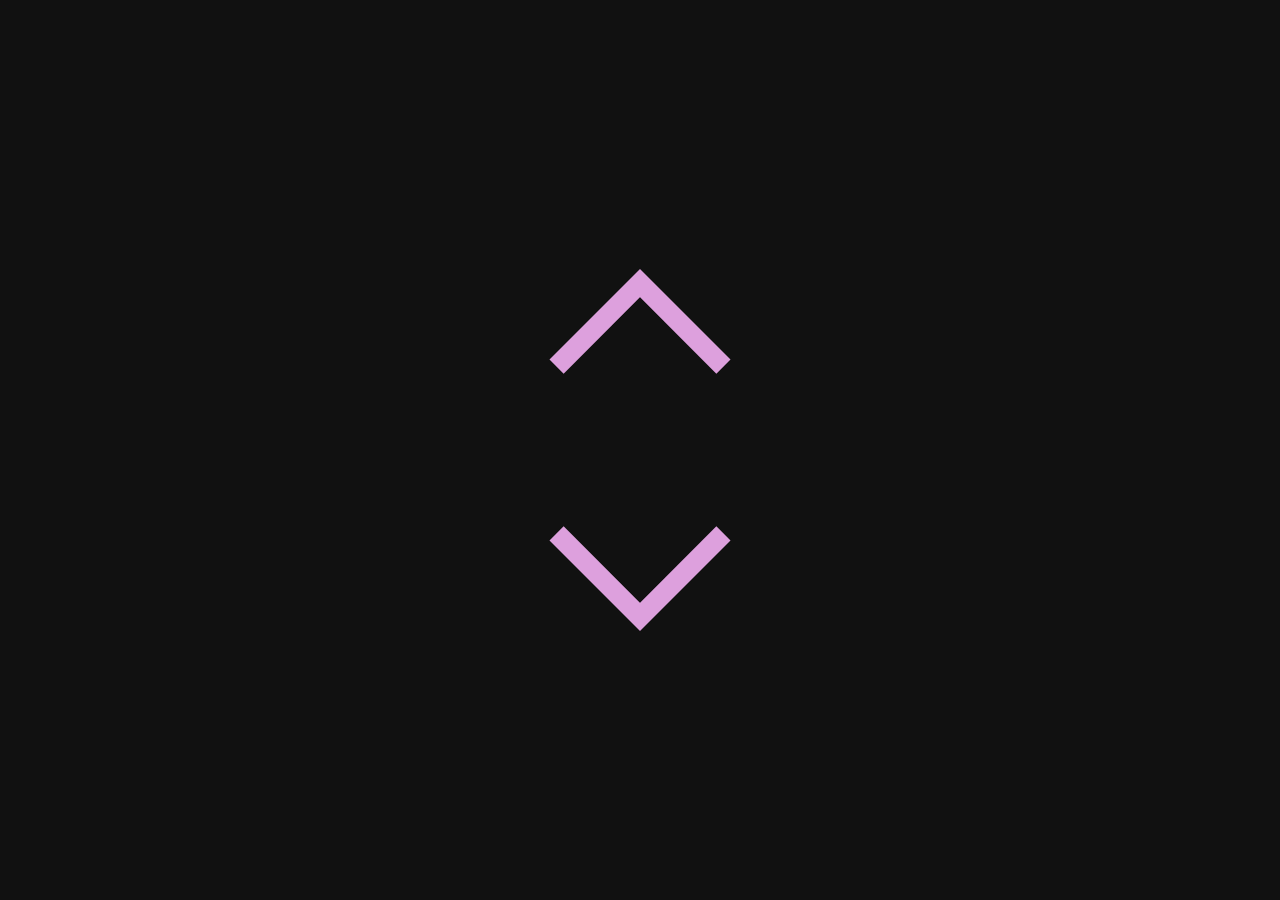
<file: CSS/3/index.html>
<!DOCTYPE html>
<html lang="en">
  <head>
    <meta charset="UTF-8" />
    <meta name="viewport" content="width=device-width, initial-scale=1.0" />
    <link rel="stylesheet" href="style.css">
    <title>Css Animation Effect</title>
  </head>
  <body>
    <div class="loader">
      <svg><rect></rect></svg>
    </div>
  </body>
</html>
</file>
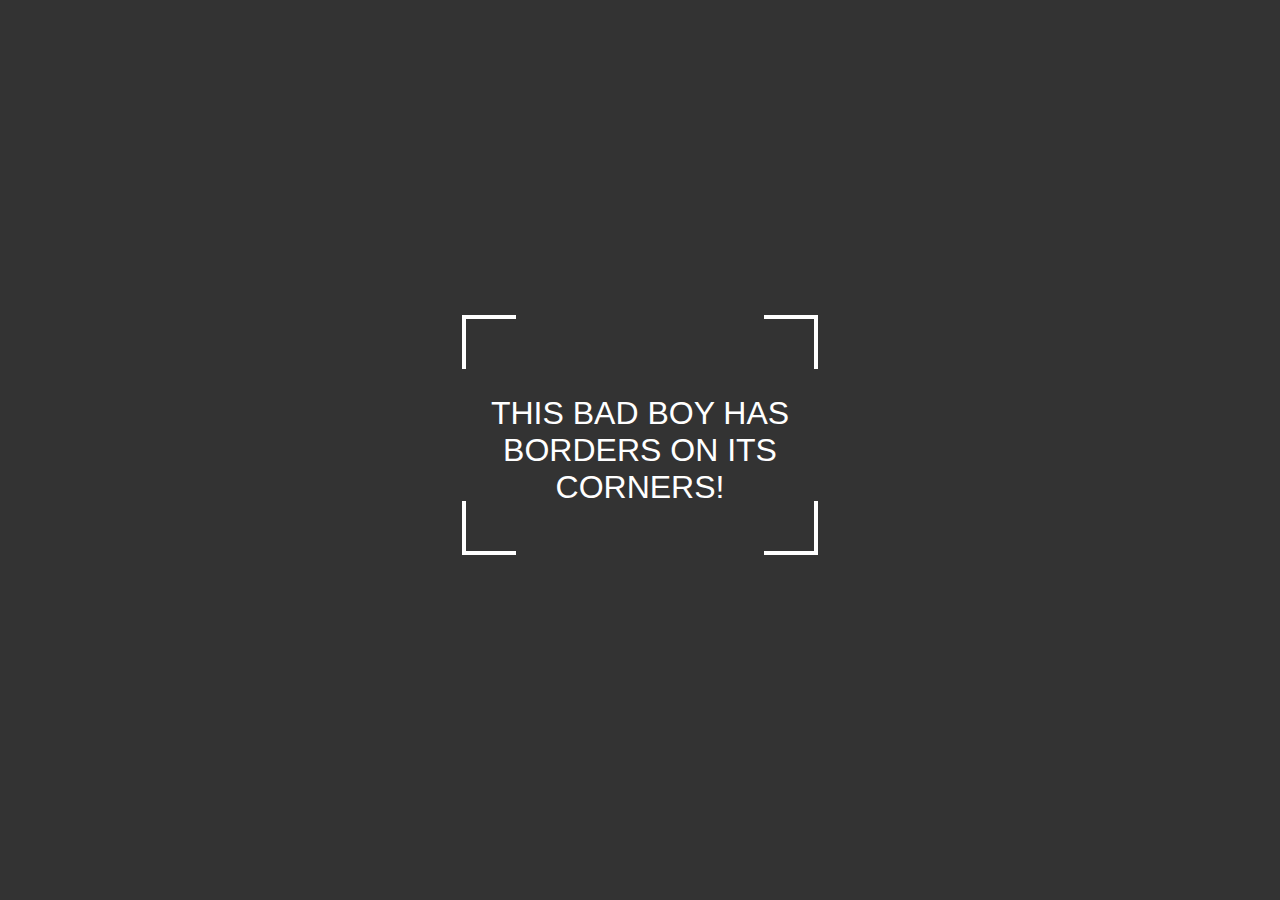
<file: CSS/4/index.html>
<!DOCTYPE html>
<html lang="en">
  <head>
    <meta charset="UTF-8" />
    <meta name="viewport" content="width=device-width, initial-scale=1.0" />
    <link rel="stylesheet" href="style.css" />
    <title>Corner borders</title>
  </head>
  <body>
    <section class="contact-us-page">
      <div class="corner-borders corner-borders--left"></div>
      <div class="corner-borders corner-borders--right"></div>
      <p>this bad boy has borders on its corners!</p>
    </section>
  </body>
</html>
</file>
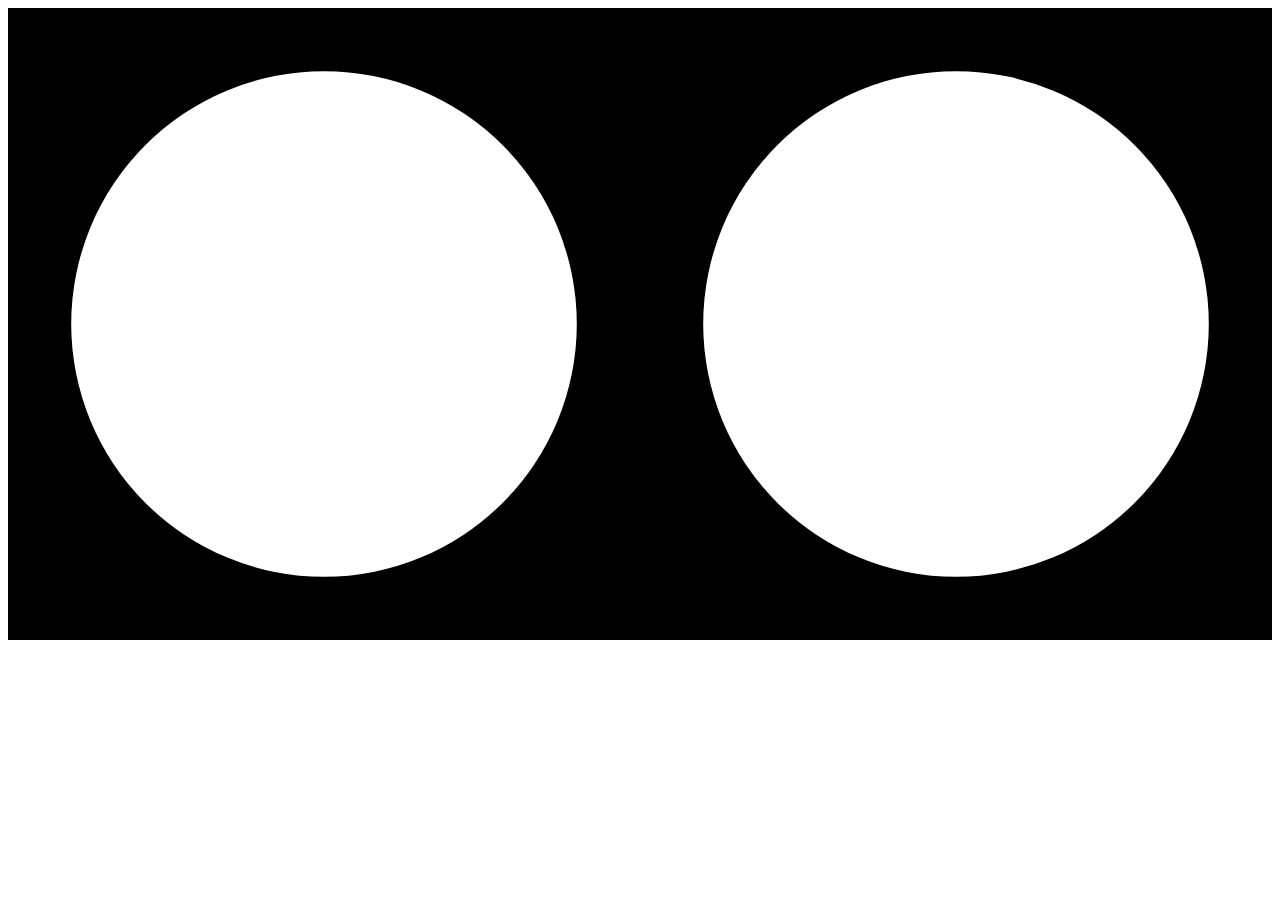
<file: CSS/5/inde.html>
<!DOCTYPE html>
<html lang="en">
  <head>
    <meta charset="UTF-8" />
    <meta name="viewport" content="width=device-width, initial-scale=1.0" />
    <title>Pointer Events Explained</title>
  </head>
  <body>
    <svg viewBox="0 0 20 10" xmlns="http://www.w3.org/2000/svg">
      <rect x="0" y="0" width="10" height="10" fill="black" />
      <circle
        cx="5"
        cy="5"
        r="4"
        fill="white"
        pointer-events="visiblePainted"
      />

      <rect x="10" y="0" width="10" height="10" fill="black" />
      <circle cx="15" cy="5" r="4" fill="white" pointer-events="none" />
    </svg>
    <script src="./script.js" />
  </body>
</html>
</file>
<file: CSS/3/style.css>
*,
*::before,
*::after {
  padding: 0;
  margin: 0;
  box-sizing: border-box;
}

body {
  min-height: 100vh;
  display: flex;
  justify-content: center;
  align-items: center;
  background-color: #111;
}

.loader {
  width: 64px;
  height: 64px;
  position: relative;
}

.loader svg {
  position: absolute;
  width: 100%;
  height: 100%;
  scale: 4;
  rotate: 45deg;
}

.loader svg rect {
  stroke-width: 10px;
  stroke: plum;
  width: 64px;
  height: 64px;
  fill: none;
  stroke-dasharray: 64;
  stroke-dashoffset: 32;
  animation: animate 3s cubic-bezier(0.75, 0.82, 0.165, 1) infinite;
}

@keyframes animate {
  0% {
    stroke-dashoffset: 32;
  }
  25% {
    stroke-dashoffset: 96;
    stroke: pink;
  }
  50% {
    stroke-dashoffset: 160;
    stroke: purple;
  }
  75% {
    stroke-dashoffset: 224;
    stroke: palegoldenrod;
  }
  100% {
    stroke-dashoffset: 288;
    stroke: peachpuff;
  }
}
</file>
<file: CSS/4/style.css>
*,
*::before,
*::after {
  padding: 0;
  margin: 0;
}

body {
  min-height: 100vh;
  box-sizing: border-box;
  font-family: "Poppins", sans-serif;
  background-color: #333;
  display: flex;
  justify-content: center;
  align-items: center;
}

p {
  color: #fff;
  font-size: 2rem;
  max-width: 20ch;
  text-align: center;
  text-transform: uppercase;
}

.corner-borders {
  position: relative;
}

.corner-borders::before,
.corner-borders::after {
  content: "";
  border-color: #fff;
  border-width: 4px;
  display: block;
  height: 50px;
  width: 50px;
  pointer-events: none;
  position: absolute;
}

/* top left, bottom left */
.corner-borders--left::after,
.corner-borders--left::before {
  left: 0;
}

/* top left */
.corner-borders--left::before {
  border-left-style: solid;
  border-top-style: solid;
  top: -5rem;
}

/* bottom left */
.corner-borders--left::after {
  border-bottom-style: solid;
  border-left-style: solid;
  bottom: -10rem;
}

/* top right , bottom right */
.corner-borders--right::before,
.corner-borders--right::after {
  right: 0;
}

/* top right */
.corner-borders--right::before {
  border-right-style: solid;
  border-top-style: solid;
  top: -5rem;
}

.corner-borders--right::after {
  border-bottom-style: solid;
  border-right-style: solid;
  bottom: -10rem;
}
</file>
